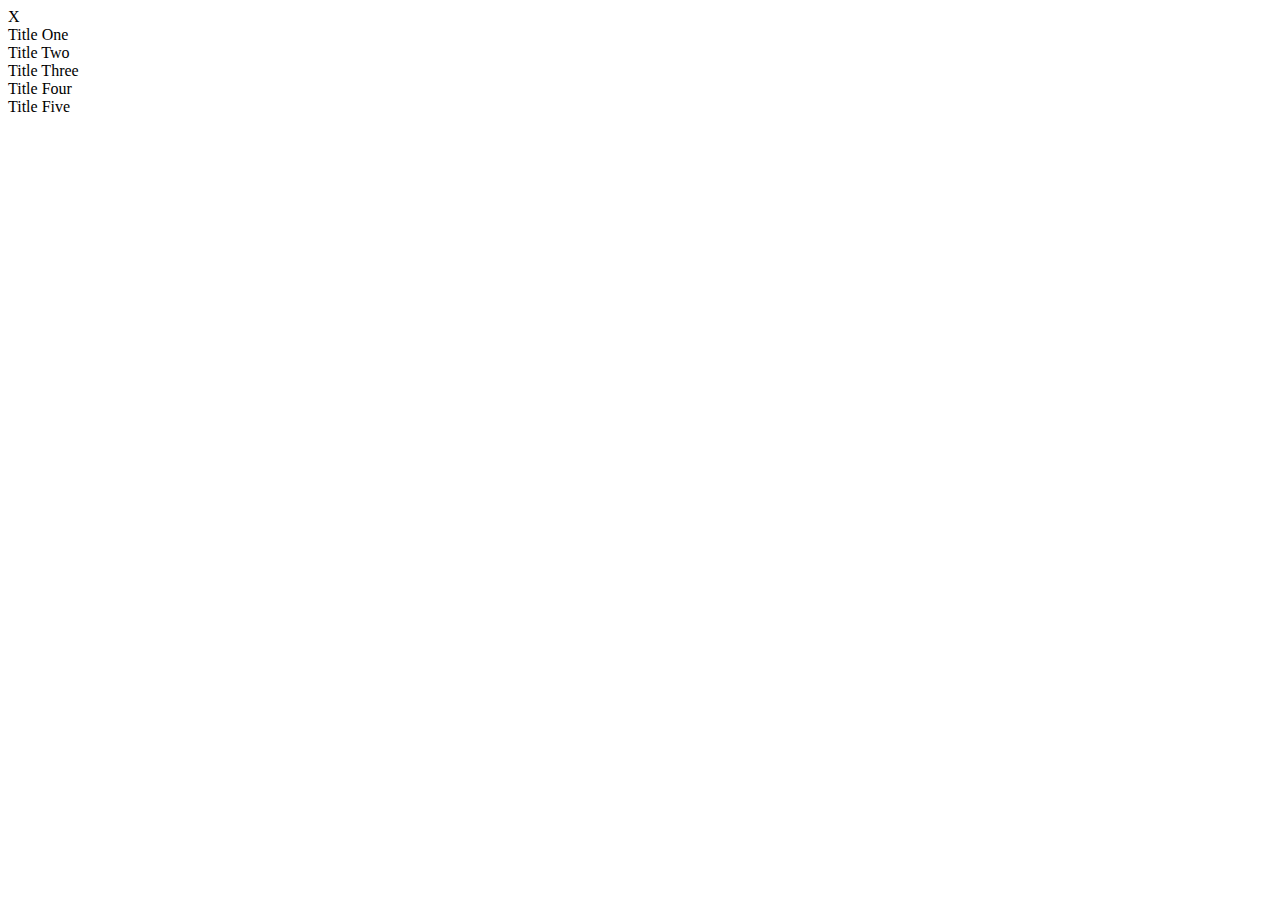
<file: index.html>
﻿<!DOCTYPE html>
<html lang="en">
<head>
	<meta charset="UTF-8">
	<meta name="author" content="Krasimir Stefanov">
	<meta name="description" content="Parallax page viewer">
	<meta name="keywords" content="Parallax,jQuery,jQueryUI,javascript,css">
	<meta name="viewport" content="width=device-width, initial-scale=1.0">
	<meta http-equiv="X-UA-Compatible" content="ie=edge">
	<title>Parallax Start Page</title>
	<script type="text/javascript" src="/lib/scripts/jquery-3.2.1.min.js"></script>
	<script type="text/javascript" src="/lib/scripts/links.js"></script>
</head>
<body>    
</body>
</html>
</file>
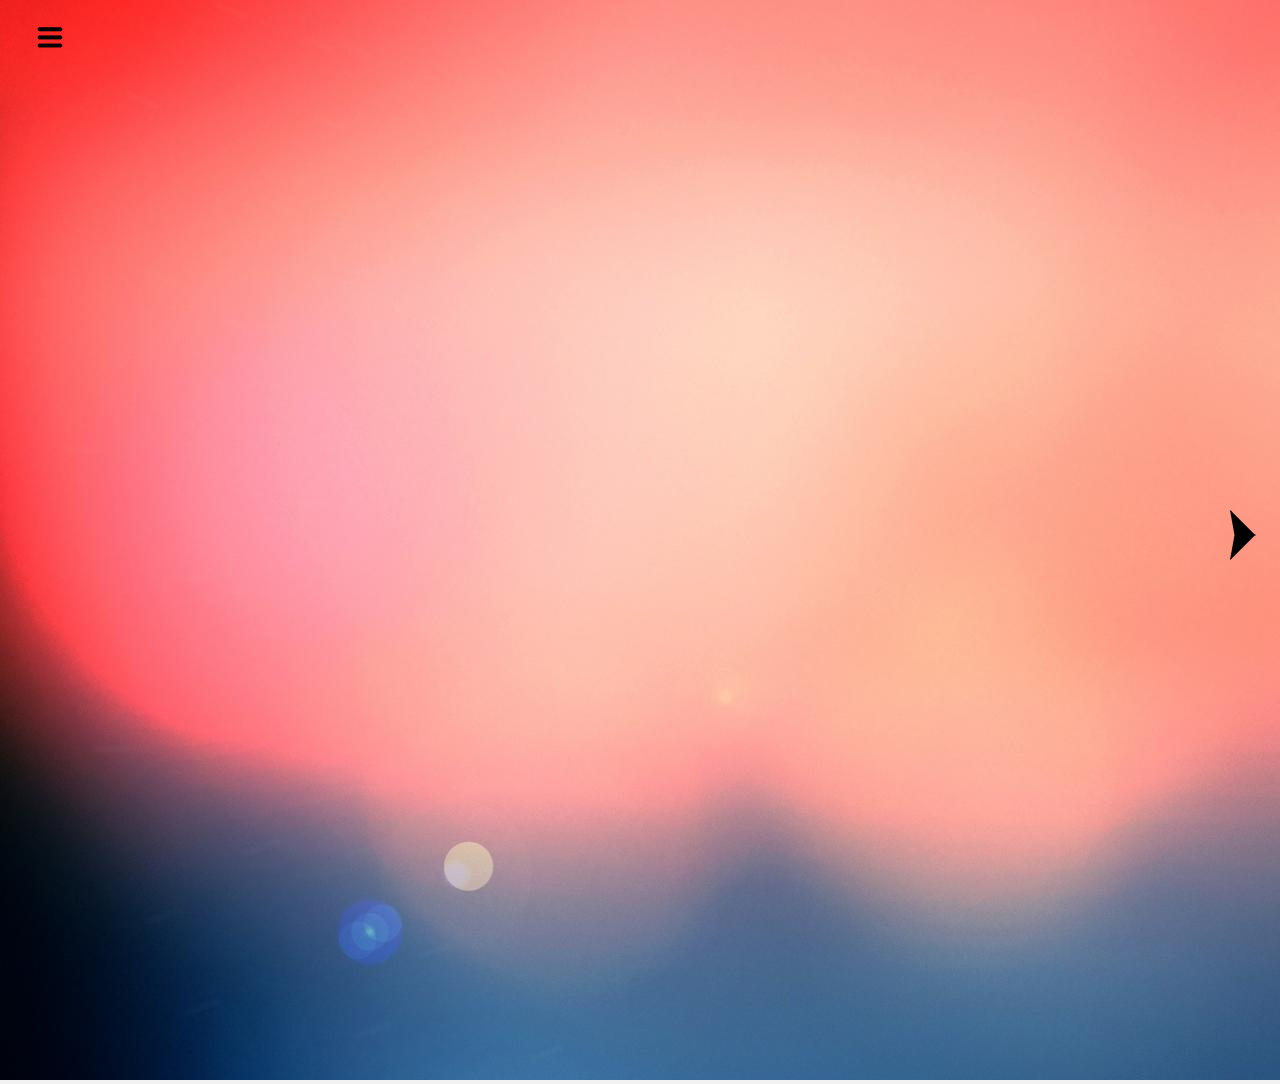
<file: pages/title-five/index.html>
﻿<!DOCTYPE html>
<html lang="en">
<head>
    <meta charset="UTF-8">
	<meta name="author" content="Krasimir Stefanov">
	<meta name="description" content="Parallax page viewer">
	<meta name="keywords" content="Parallax,jQuery,jQueryUI,javascript,css">
    <meta name="viewport" content="width=device-width, initial-scale=1.0">
    <meta http-equiv="X-UA-Compatible" content="ie=edge">
    <title>Parallax Page</title>
    <link rel="stylesheet" href="/lib/styles/main.css" />
    <script type="text/javascript" src="/lib/scripts/jquery-3.2.1.min.js"></script>
    <script type="text/javascript" src="/lib/scripts/jquery-ui.min.js"></script>
	<script type="text/javascript" src="/lib/scripts/links.js"></script>
    <script type="text/javascript" src="/lib/scripts/main.js"></script>
</head>
<body>
	<div id="left-arrow" class="arrows"></div>
	<div id="right-arrow" class="arrows"></div>
    <div id="button-menu"></div>
    <div class="parallax">
        <img src="../images/1.jpg" />
    </div>
    <div class="parallax">
        <img src="../images/2.jpeg" />
    </div>
    <div class="parallax">
        <img src="../images/3.jpg" />
    </div>
</body>
</html>
</file>
<file: lib/styles/main.css>
*, *::before, *::after {
    box-sizing: border-box;
    font-family: Verdana, sans-serif;
}

::-webkit-scrollbar {
    width: 20px;
    height: 20px;
}

::-webkit-scrollbar-thumb {
    background: #e0e0e0;
    border: 40px solid rgba(0, 0, 0, 0.7);
    border-radius: 20px;
}

::-webkit-scrollbar-thumb:hover {
    background: #ffffff;
}

::-webkit-scrollbar-thumb:active {
    background: #000000;
}

::-webkit-scrollbar-track {
    background: #666666;
    border: 40px solid #aaaaaa;
    border-radius: 40px;
}

::-webkit-scrollbar-track:hover {
    background: #666666;
}

::-webkit-scrollbar-track:active {
    background: #333333;
}

::-webkit-scrollbar-corner {
    background: transparent;
}

body, .parallax {
    margin: 0;
    padding: 0;
}

.parallax {
    background-color: transparent;
    display: inline-block;
    position: absolute;
    top: 0;
}

body {
    width: 100%;
    height: 100%;
	background-color: #F2F2F2;
}

body, #left-side-navbar > .note {
	-webkit-touch-callout: none;
	-webkit-user-select: none;
	-khtml-user-select: none;
	-moz-user-select: none;
	-ms-user-select: none;
	user-select: none;
}

@media screen and (max-height: 768px) {
    .parallax > img {
        max-height: 768px;
    }
}

#button-menu {
    background: url("/resources/menu.png") no-repeat center center;
    background-size: 50px 50px;
    width: 100px;
    height: 100px;
    border-radius: 25%;
    position: absolute;
    top: 0;
    left: 0;
    z-index: 999;
}

#button-menu:hover {
    cursor: pointer;
}

#left-side-navbar {
    width: 25vw;
    height: 100vh;
    position: absolute;
    top: 0;
    background-color: #111111;
    z-index: 999;
    overflow-y: scroll;
    overflow-x: hidden;
}

.hidden-side-navbar {
    left: -25vw;
}

.shown-side-navbar {    
    left: 0;
}

#left-side-navbar > #close-menu {
    font-size: 1.8vw;
    width: 25vw;
    margin: 2vh 0 0 0;
    padding-right: 2vw;
	margin-bottom: 1.5vw;
    height: 34px;
    display: block;
    color: #818181;
    text-align: right;
}

#left-side-navbar > .note {
    font-size: 0.9vw;
    display: block;
    color: #818181;
    background-color: #111111;
    text-decoration: none;
    text-align: left;
    margin: 12px 0;
}

#left-side-navbar > .note:hover, #left-side-navbar > #close-menu:hover, #left-side-navbar > #close-menu:hover {
    color: whitesmoke;
    cursor: pointer;
}

.arrows {
	position: absolute;
	width: 100px;
	height: 100px;
	z-index: 999;
}

.arrows:hover {
	cursor: pointer;
}

#left-arrow {
	background: url("/resources/left-arrow.png") no-repeat center center;
	left: 0;
	display: none;
}

#right-arrow {
	background: url("/resources/right-arrow.png") no-repeat center center;
	right: 0;
	display: none;
}

#text-below {
	position: absolute;
	padding-top: 15px;
	width: 250px;
	height: 500px;
	z-index: 899;
	left: 25px;
	top: 50px;
	font-size: 16px;
	background-color: #F2F2F2;
}
</file>
